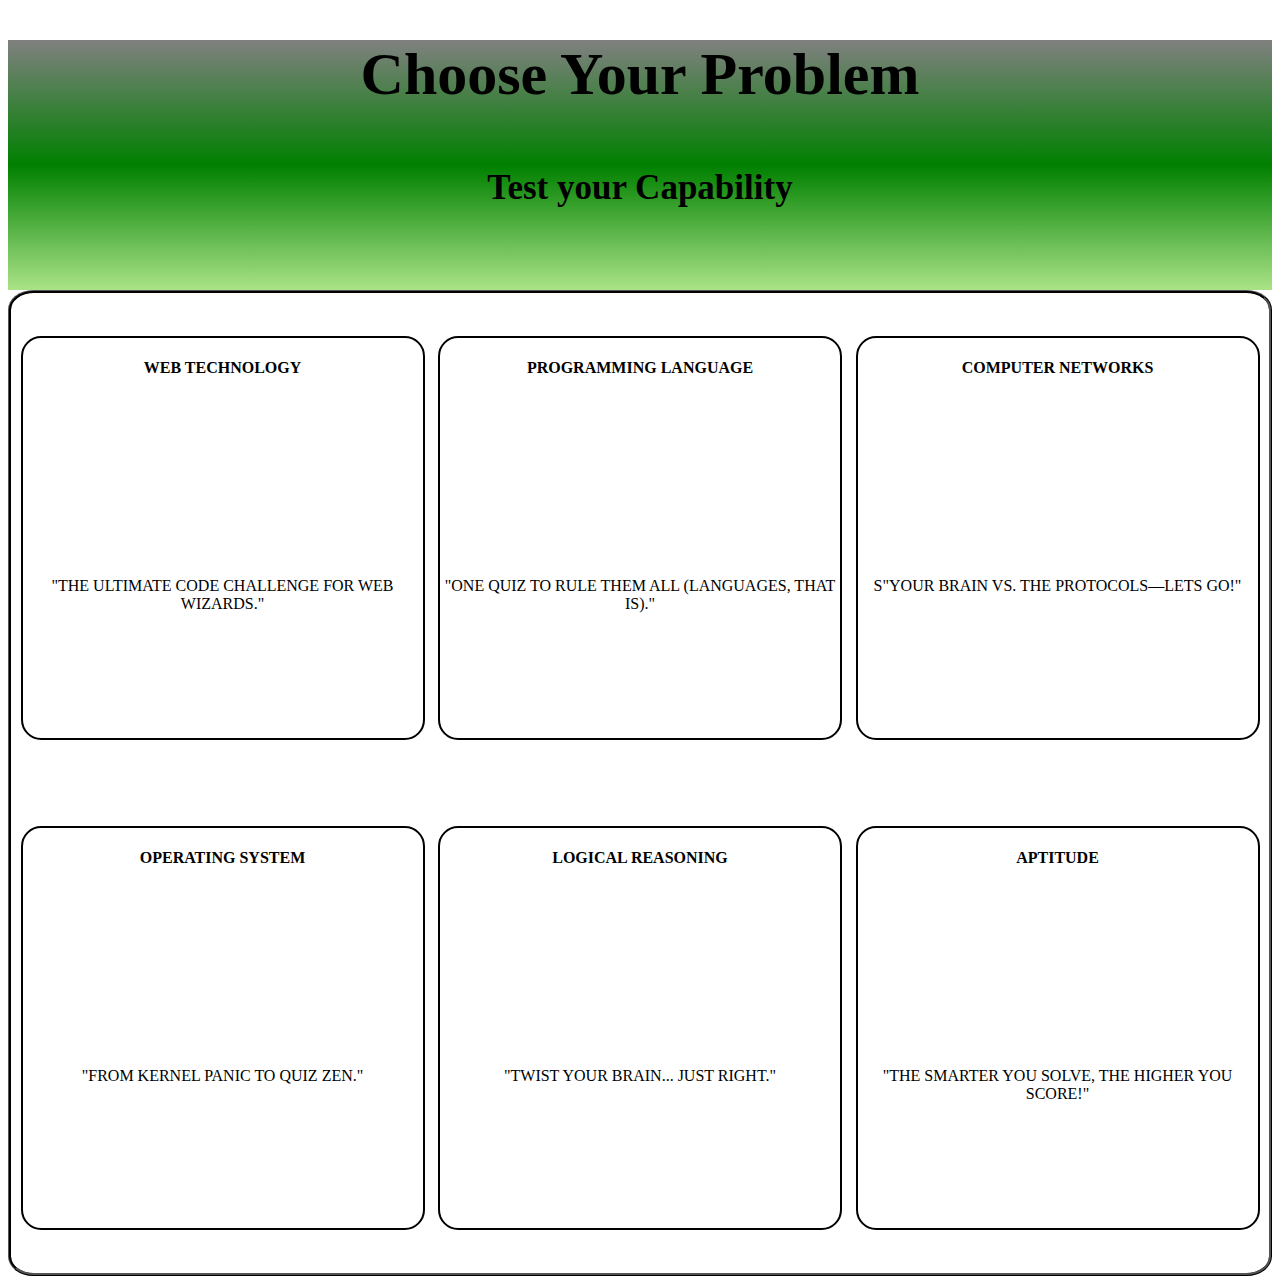
<file: index.html>
<!DOCTYPE html>
<html lang="en">
<head>
    <meta charset="UTF-8">
    <meta name="viewport" content="width=device-width, initial-scale=1.0">
    <title>Document</title>
    <link rel="stylesheet" href="index.css">
</head>
<body>
    <main>
        <section id="namespace">
            <h1 class="increase-size">Choose Your Problem</h1>
            <h5 class="increase-size">Test your Capability</h5>
        </section>
        <section id="cards-for-box">
            <div class="box-contain" id="web-techno">
                <h4>WEB TECHNOLOGY</h4>
                <p>"The Ultimate Code Challenge for Web Wizards."</p>
                <script>
                    document.getElementById('web-techno').addEventListener('click', function() {
                      window.location.href = 'quiz/webtechno.html';
                    });
                  </script>
            </div>

            <div class="box-contain" id="programming">
                <h4>PROGRAMMING LANGUAGE</h4>
                <p>"One Quiz to Rule Them All (Languages, That Is)."</p>
                <script>
                    document.getElementById('programming').addEventListener('click', function() {
                      window.location.href = 'quiz/language.html';
                    });
                  </script>
            </div>

            <div class="box-contain" id="networks">
                <h4>COMPUTER NETWORKS</h4>
                <p>s"Your Brain vs. the Protocols—Lets Go!"</p>
                <script>
                    document.getElementById('networks').addEventListener('click', function() {
                      window.location.href = 'quiz/network.html';
                    });
                  </script>
            </div>

            

            <div class="box-contain" id="os">
                <h4>OPERATING SYSTEM</h4>
                <p>"From Kernel Panic to Quiz Zen."</p>
                <script>
                    document.getElementById('os').addEventListener('click', function() {
                      window.location.href = 'quiz/os.html';
                    });
                  </script>
            </div>

            <div class="box-contain" id="reasoning">
                <h4>LOGICAL REASONING</h4>
                <p>"Twist Your Brain... Just Right."</p>
                <script>
                    document.getElementById('reasoning').addEventListener('click', function() {
                      window.location.href = 'quiz/reasoning.html';
                    });
                  </script>
            </div>

            <div class="box-contain" id="aptitude">
                <h4>APTITUDE</h4>
                <p>"The Smarter You Solve, The Higher You Score!"</p>
                <script>
                    document.getElementById('aptitude').addEventListener('click', function() {
                      window.location.href = 'quiz/aptitude.html';
                    });
                  </script>
            </div>
            
        </section>
    </main>
</body>
</html>
</file>
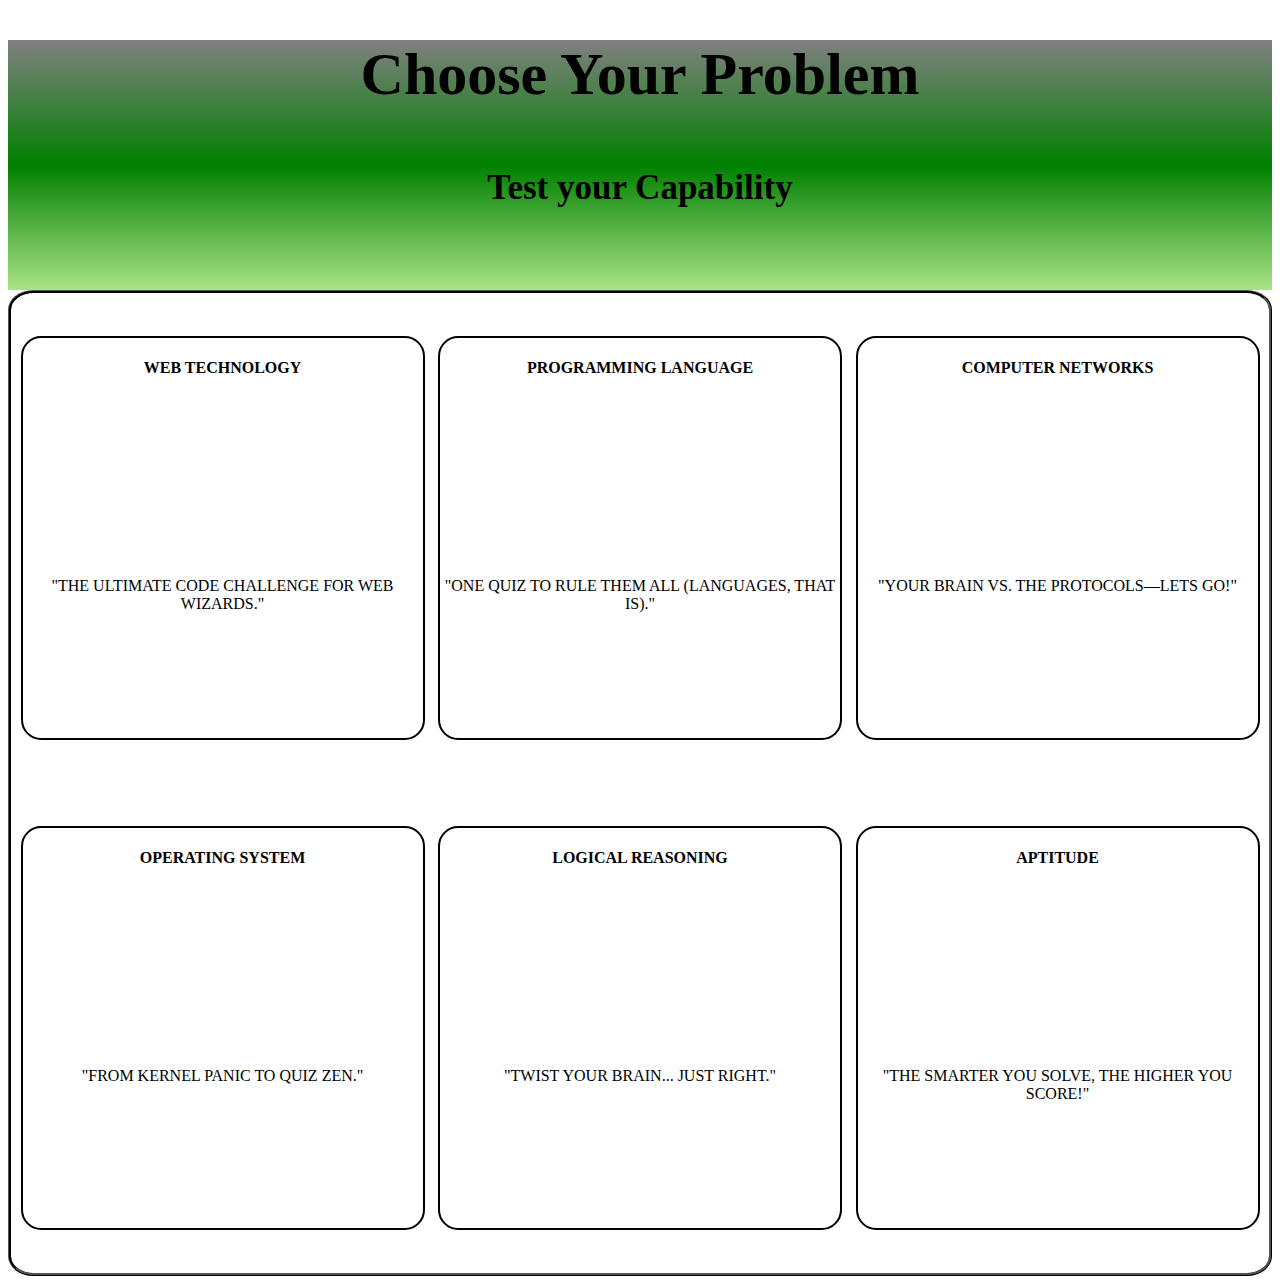
<file: quiz-app/public/index.html>
<!DOCTYPE html>
<html lang="en">
<head>
  <meta charset="UTF-8" />
  <meta name="viewport" content="width=device-width, initial-scale=1.0"/>
  <title>Quiz Topics</title>
  <link rel="stylesheet" href="index.css" />
</head>
<body>
  <main>
    <section id="namespace">
      <h1 class="increase-size">Choose Your Problem</h1>
      <h5 class="increase-size">Test your Capability</h5>
    </section>

    <section id="cards-for-box">
      <div class="box-contain" id="web-techno">
        <h4>WEB TECHNOLOGY</h4>
        <p>"The Ultimate Code Challenge for Web Wizards."</p>
      </div>

      <div class="box-contain" id="programming">
        <h4>PROGRAMMING LANGUAGE</h4>
        <p>"One Quiz to Rule Them All (Languages, That Is)."</p>
      </div>

      <div class="box-contain" id="networks">
        <h4>COMPUTER NETWORKS</h4>
        <p>"Your Brain vs. the Protocols—Lets Go!"</p>
      </div>

      <div class="box-contain" id="os">
        <h4>OPERATING SYSTEM</h4>
        <p>"From Kernel Panic to Quiz Zen."</p>
      </div>

      <div class="box-contain" id="reasoning">
        <h4>LOGICAL REASONING</h4>
        <p>"Twist Your Brain... Just Right."</p>
      </div>

      <div class="box-contain" id="aptitude">
        <h4>APTITUDE</h4>
        <p>"The Smarter You Solve, The Higher You Score!"</p>
      </div>
    </section>
  </main>

  <!-- ✅ JavaScript goes at the END of the body -->
  <script>
    document.addEventListener("DOMContentLoaded", function () {
      const redirects = {
        "web-techno": "quiz/webtechno.html",
        "programming": "quiz/language.html",
        "networks": "quiz/network.html",
        "os": "quiz/os.html",
        "reasoning": "quiz/reasoning.html",
        "aptitude": "quiz/aptitude.html"
      };

      Object.keys(redirects).forEach(id => {
        const element = document.getElementById(id);
        if (element) {
          element.style.cursor = 'pointer';
          element.addEventListener('click', () => {
            window.location.href = redirects[id];
          });
        }
      });
    });
  </script>
</body>
</html>
</file>
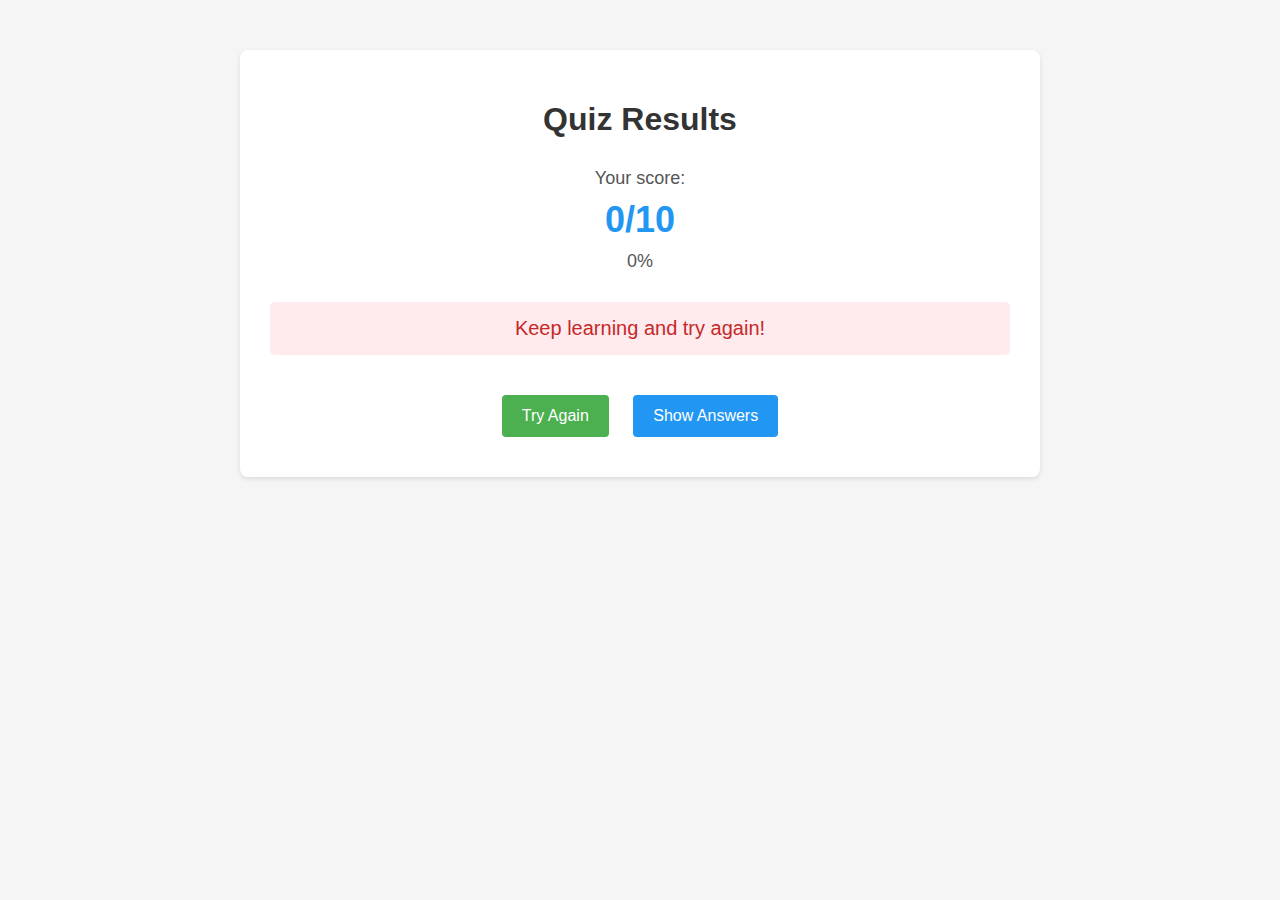
<file: result.html>
<!DOCTYPE html>
<html lang="en">
<head>
    <meta charset="UTF-8">
    <meta name="viewport" content="width=device-width, initial-scale=1.0">
    <title>Quiz Results</title>
    <style>
        body {
            font-family: Arial, sans-serif;
            max-width: 800px;
            margin: 0 auto;
            padding: 20px;
            background-color: #f5f5f5;
        }
        .results-container {
            background-color: white;
            border-radius: 8px;
            box-shadow: 0 2px 5px rgba(0,0,0,0.1);
            padding: 30px;
            margin-top: 30px;
        }
        h1 {
            text-align: center;
            color: #333;
        }
        .score-container {
            text-align: center;
            margin: 30px 0;
        }
        .score {
            font-size: 36px;
            font-weight: bold;
            color: #2196F3;
            margin: 10px 0;
        }
        .score-text {
            font-size: 18px;
            color: #555;
        }
        .performance {
            text-align: center;
            font-size: 20px;
            margin: 20px 0;
            padding: 15px;
            border-radius: 5px;
        }
        .excellent {
            background-color: #e8f5e9;
            color: #2e7d32;
        }
        .good {
            background-color: #e3f2fd;
            color: #1565c0;
        }
        .average {
            background-color: #fff8e1;
            color: #ff8f00;
        }
        .poor {
            background-color: #ffebee;
            color: #c62828;
        }
        .buttons {
            text-align: center;
            margin-top: 30px;
        }
        .btn {
            background-color: #4CAF50;
            color: white;
            padding: 12px 20px;
            border: none;
            border-radius: 4px;
            cursor: pointer;
            font-size: 16px;
            margin: 10px;
            text-decoration: none;
            display: inline-block;
        }
        .btn-secondary {
            background-color: #2196F3;
        }
    </style>
</head>
<body>
    <div class="results-container">
        <h1>Quiz Results</h1>
        
        <div class="score-container">
            <div class="score-text">Your score:</div>
            <div class="score" id="score-display">0/10</div>
            <div class="score-text" id="percentage-display">0%</div>
        </div>
        
        <div class="performance" id="performance-message"></div>
        
        <div class="buttons">
            <a href="index.html" class="btn">Try Again</a>
            <a href="#" class="btn btn-secondary" onclick="showAnswers()">Show Answers</a>
        </div>
    </div>
    
    <div id="answers-container" class="results-container" style="display: none; margin-top: 20px;">
        <h2 style="text-align: center;">Answer Review</h2>
        <div id="answers-list"></div>
    </div>
    
    <script>
        // Retrieve and display the score
        window.onload = function() {
            const score = parseInt(localStorage.getItem('quizScore') || 0);
            const total = parseInt(localStorage.getItem('totalQuestions') || 10);
            const percentage = Math.round((score / total) * 100);
            
            document.getElementById('score-display').textContent = `${score}/${total}`;
            document.getElementById('percentage-display').textContent = `${percentage}%`;
            
            // Display performance message
            const performanceMsg = document.getElementById('performance-message');
            if (percentage >= 90) {
                performanceMsg.textContent = "Excellent! You're a knowledge master!";
                performanceMsg.className = "performance excellent";
            } else if (percentage >= 70) {
                performanceMsg.textContent = "Good job! You have solid knowledge!";
                performanceMsg.className = "performance good";
            } else if (percentage >= 50) {
                performanceMsg.textContent = "Not bad, but there's room for improvement.";
                performanceMsg.className = "performance average";
            } else {
                performanceMsg.textContent = "Keep learning and try again!";
                performanceMsg.className = "performance poor";
            }
        }
        
        // Function to show answers
        function showAnswers() {
            const answersContainer = document.getElementById('answers-container');
            const answersList = document.getElementById('answers-list');
            
            // Show the container
            answersContainer.style.display = 'block';
            
            // Get stored answers
            const userAnswers = JSON.parse(localStorage.getItem('userAnswers') || '{}');
            const correctAnswers = JSON.parse(localStorage.getItem('correctAnswers') || '{}');
            
            // Clear previous content
            answersList.innerHTML = '';
            
            // Questions map to display friendly names for values
            const questionLabels = {
                q1: {
                    question: "What is the capital of France?",
                    options: {
                        london: "London",
                        paris: "Paris",
                        rome: "Rome",
                        berlin: "Berlin"
                    }
                },
                q2: {
                    question: "Which planet is known as the Red Planet?",
                    options: {
                        venus: "Venus",
                        jupiter: "Jupiter",
                        mars: "Mars",
                        saturn: "Saturn"
                    }
                },
                q3: {
                    question: "Which element has the chemical symbol 'O'?",
                    options: {
                        osmium: "Osmium",
                        oxygen: "Oxygen",
                        gold: "Gold",
                        oganesson: "Oganesson"
                    }
                },
                q4: {
                    question: "Which country is home to the Great Barrier Reef?",
                    options: {
                        mexico: "Mexico",
                        australia: "Australia",
                        thailand: "Thailand",
                        brazil: "Brazil"
                    }
                },
                q5: {
                    question: "Who wrote \"Romeo and Juliet\"?",
                    options: {
                        charles_dickens: "Charles Dickens",
                        jane_austen: "Jane Austen",
                        william_shakespeare: "William Shakespeare",
                        mark_twain: "Mark Twain"
                    }
                },
                q6: {
                    question: "What is the largest mammal on Earth?",
                    options: {
                        elephant: "Elephant",
                        blue_whale: "Blue Whale",
                        giraffe: "Giraffe",
                        polar_bear: "Polar Bear"
                    }
                },
                q7: {
                    question: "Which of these is not a programming language?",
                    options: {
                        java: "Java",
                        python: "Python",
                        photoshop: "Photoshop",
                        ruby: "Ruby"
                    }
                },
                q8: {
                    question: "What is the capital of Japan?",
                    options: {
                        seoul: "Seoul",
                        beijing: "Beijing",
                        tokyo: "Tokyo",
                        bangkok: "Bangkok"
                    }
                },
                q9: {
                    question: "Who painted the Mona Lisa?",
                    options: {
                        vincent_van_gogh: "Vincent Van Gogh",
                        leonardo_da_vinci: "Leonardo da Vinci",
                        pablo_picasso: "Pablo Picasso",
                        michelangelo: "Michelangelo"
                    }
                },
                q10: {
                    question: "Which of these is not a type of cloud?",
                    options: {
                        cumulus: "Cumulus",
                        stratus: "Stratus",
                        cirrus: "Cirrus",
                        nebulus: "Nebulus"
                    }
                }
            };
            
            // Create answer review list
            for (let i = 1; i <= 10; i++) {
                const qKey = `q${i}`;
                const userAnswer = userAnswers[qKey];
                const correctAnswer = correctAnswers[qKey];
                const isCorrect = userAnswer === correctAnswer;
                
                const qDiv = document.createElement('div');
                qDiv.style.padding = '15px';
                qDiv.style.marginBottom = '15px';
                qDiv.style.borderRadius = '5px';
                qDiv.style.backgroundColor = isCorrect ? '#e8f5e9' : '#ffebee';
                qDiv.style.border = `1px solid ${isCorrect ? '#c8e6c9' : '#ffcdd2'}`;
                
                const qData = questionLabels[qKey];
                
                qDiv.innerHTML = `
                    <p><strong>${i}. ${qData.question}</strong></p>
                    <p>Your answer: <strong>${qData.options[userAnswer]}</strong></p>
                    <p>Correct answer: <strong>${qData.options[correctAnswer]}</strong></p>
                `;
                
                answersList.appendChild(qDiv);
            }
            
            // Scroll to the answers
            answersContainer.scrollIntoView({ behavior: 'smooth' });
        }
    </script>
</body>
</html>
</file>
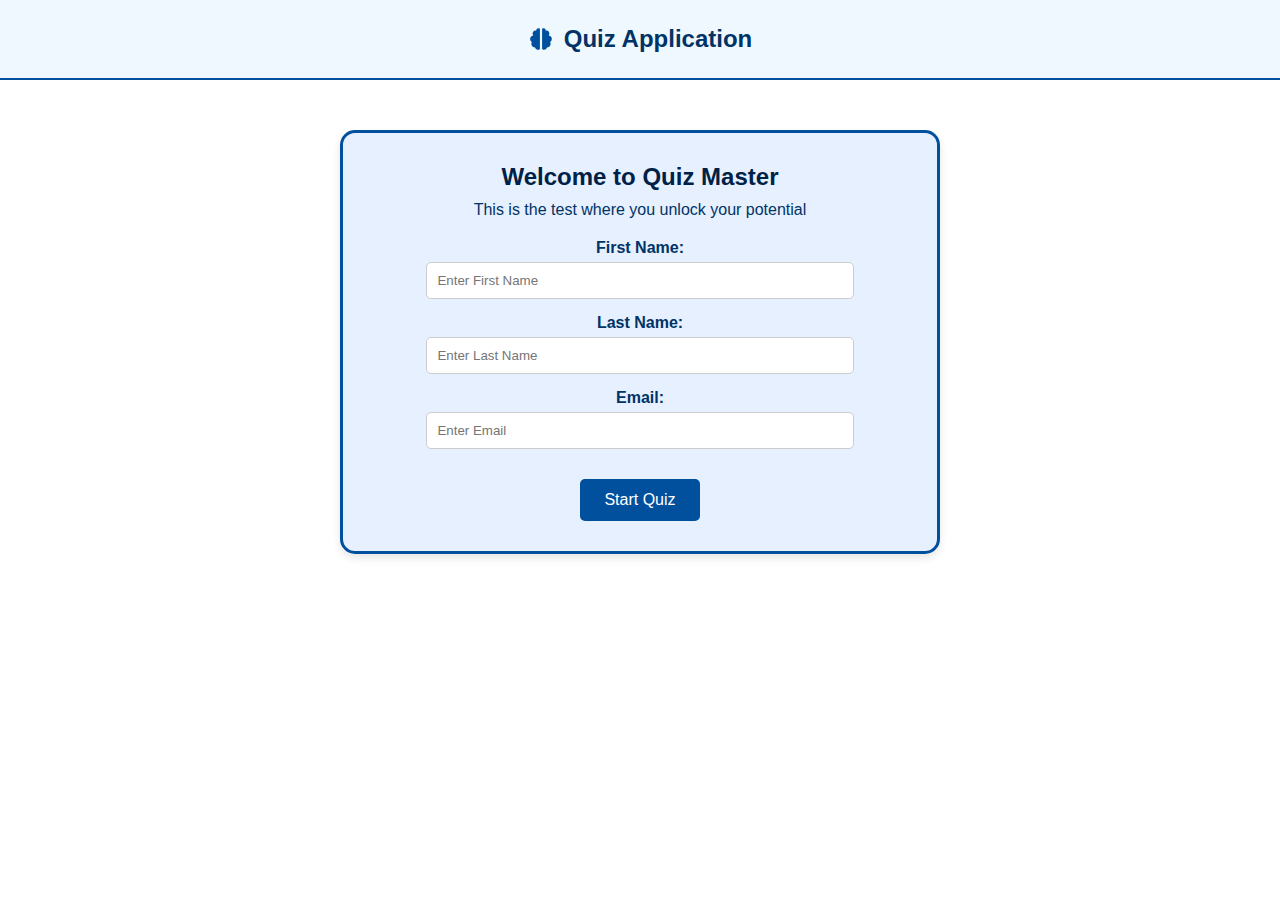
<file: quiz-app/login.html>
<!DOCTYPE html>
<html lang="en">
<head>
  <meta charset="UTF-8" />
  <meta name="viewport" content="width=device-width, initial-scale=1.0"/>
  <title>Quiz Application</title>
  <style>
    * {
      box-sizing: border-box;
      margin: 0;
      padding: 0;
      font-family: 'Segoe UI', Tahoma, Geneva, Verdana, sans-serif;
    }

    body {
      background-color: #ffffff;
      color: #003366;
    }

    #heading-section {
      position: fixed;
      top: 0;
      width: 100%;
      height: 80px;
      background-color: #f0f8ff;
      border-bottom: 2px solid #00509e;
      display: flex;
      align-items: center;
      justify-content: center;
      gap: 10px;
      z-index: 1000;
    }

    #heading-section svg {
      fill: #00509e;
    }

    main {
      max-width: 600px;
      margin: 130px auto 50px;
      padding: 30px;
      background-color: #e6f0ff;
      border: 3px solid #00509e;
      border-radius: 15px;
      box-shadow: 0 4px 8px rgba(0,0,0,0.1);
      text-align: center;
    }

    main h2 {
      margin-bottom: 10px;
      color: #002147;
    }

    .form-contain {
      margin-top: 20px;
    }

    label {
      display: block;
      margin-top: 15px;
      font-weight: bold;
    }

    input[type="text"],
    input[type="email"] {
      width: 80%;
      padding: 10px;
      margin-top: 5px;
      border: 1px solid #ccc;
      border-radius: 5px;
    }

    .btn {
      display: inline-block;
      margin-top: 30px;
      padding: 12px 24px;
      background-color: #00509e;
      color: white;
      border: none;
      border-radius: 5px;
      font-size: 16px;
      cursor: pointer;
      transition: background 0.3s ease;
      text-decoration: none;
    }

    .btn:hover {
      background-color: #003f7f;
    }

    h4 {
      font-weight: normal;
      margin-top: 5px;
      color: #003366;
    }
  </style>
</head>
<body>

  <header id="heading-section">
    <svg xmlns="http://www.w3.org/2000/svg" width="26" height="26" viewBox="0 0 24 24">
      <path d="M3.299 17.596c.432 1.332 1.745 2.182 3.146 2.182H6.5A2.78 2.78 0 0 0 9.223 22c.457 0 .884-.115 1.262-.313a.992.992 0 0 0 .515-.882V3.027a.997.997 0 0 0-.785-.983 2.324 2.324 0 0 0-1.479.201c-.744.356-1.18 1.151-1.18 1.978v.055a2.778 2.778 0 0 0-2.744 4.433A3.327 3.327 0 0 0 2 12c0 1.178.611 2.211 1.533 2.812-.43.771-.571 1.746-.234 2.784zm15.889-8.885a2.778 2.778 0 0 0-2.744-4.433v-.055c0-.826-.437-1.622-1.181-1.978a2.32 2.32 0 0 0-1.478-.201.998.998 0 0 0-.785.983v17.777c0 .365.192.712.516.882.378.199.804.314 1.261.314a2.78 2.78 0 0 0 2.723-2.223h.056c1.4 0 2.714-.85 3.146-2.182.337-1.038.196-2.013-.234-2.784A3.35 3.35 0 0 0 22 12a3.327 3.327 0 0 0-2.812-3.289z"/>
    </svg>
    <h2>Quiz Application</h2>
  </header>

  <main>
    <h2>Welcome to Quiz Master</h2>
    <h4>This is the test where you unlock your potential</h4>

    <div class="form-contain">
      <form action="index.html" method="get">
        <label for="f_name">First Name:</label>
        <input type="text" id="f_name" name="f_name" placeholder="Enter First Name" required />

        <label for="l_name">Last Name:</label>
        <input type="text" id="l_name" name="l_name" placeholder="Enter Last Name" required />

        <label for="mail">Email:</label>
        <input type="email" id="mail" name="mail" placeholder="Enter Email" required />

        <button type="submit" class="btn">Start Quiz</button>
      </form>
    </div>
  </main>

</body>
</html>
</file>
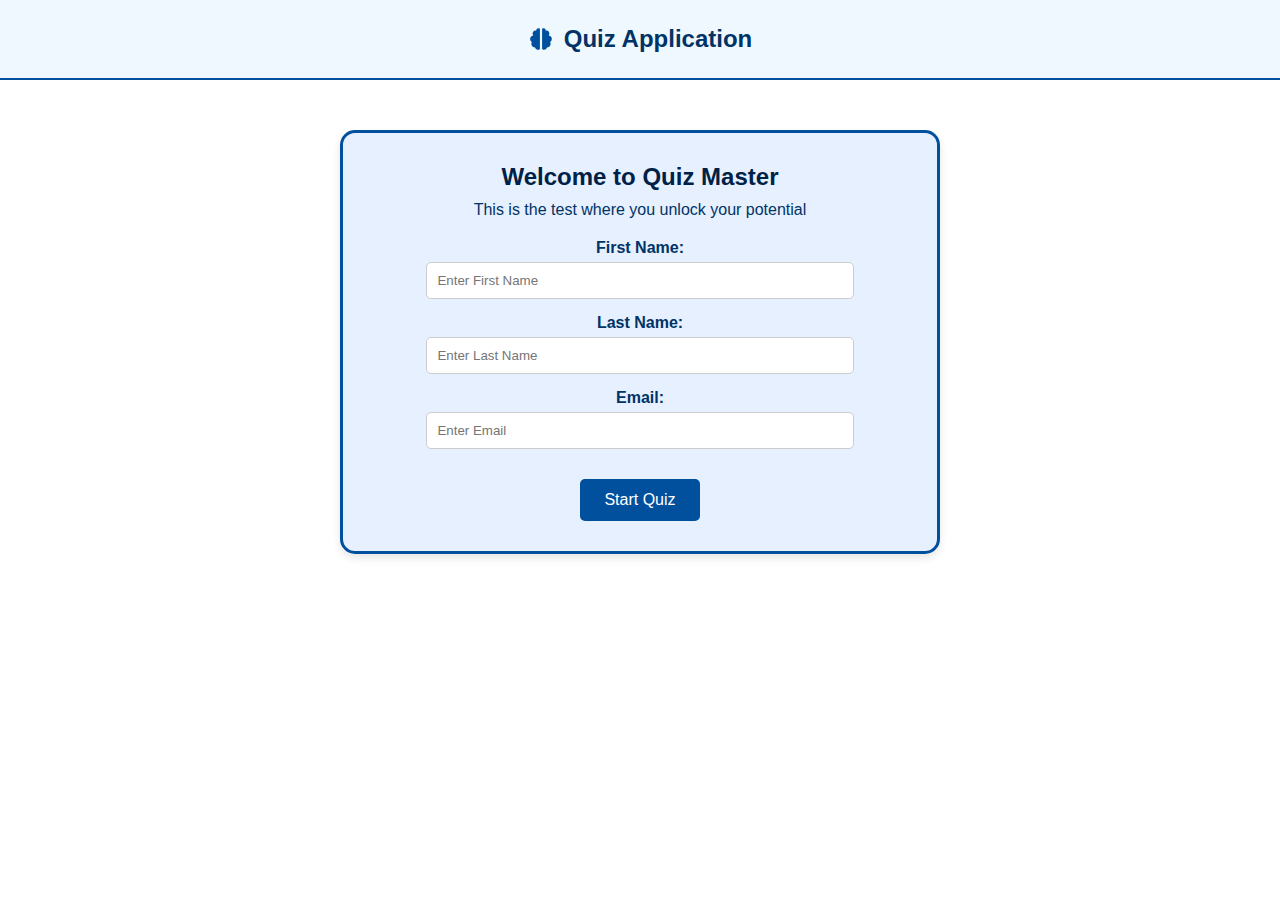
<file: quiz-app/public/login.html>
<!DOCTYPE html>
<html lang="en">
<head>
  <meta charset="UTF-8" />
  <meta name="viewport" content="width=device-width, initial-scale=1.0"/>
  <title>Quiz Application</title>
  <style>
    * {
      box-sizing: border-box;
      margin: 0;
      padding: 0;
      font-family: 'Segoe UI', Tahoma, Geneva, Verdana, sans-serif;
    }

    body {
      background-color: #ffffff;
      color: #003366;
    }

    #heading-section {
      position: fixed;
      top: 0;
      width: 100%;
      height: 80px;
      background-color: #f0f8ff;
      border-bottom: 2px solid #00509e;
      display: flex;
      align-items: center;
      justify-content: center;
      gap: 10px;
      z-index: 1000;
    }

    #heading-section svg {
      fill: #00509e;
    }

    main {
      max-width: 600px;
      margin: 130px auto 50px;
      padding: 30px;
      background-color: #e6f0ff;
      border: 3px solid #00509e;
      border-radius: 15px;
      box-shadow: 0 4px 8px rgba(0,0,0,0.1);
      text-align: center;
    }

    main h2 {
      margin-bottom: 10px;
      color: #002147;
    }

    .form-contain {
      margin-top: 20px;
    }

    label {
      display: block;
      margin-top: 15px;
      font-weight: bold;
    }

    input[type="text"],
    input[type="email"] {
      width: 80%;
      padding: 10px;
      margin-top: 5px;
      border: 1px solid #ccc;
      border-radius: 5px;
    }

    .btn {
      display: inline-block;
      margin-top: 30px;
      padding: 12px 24px;
      background-color: #00509e;
      color: white;
      border: none;
      border-radius: 5px;
      font-size: 16px;
      cursor: pointer;
      transition: background 0.3s ease;
      text-decoration: none;
    }

    .btn:hover {
      background-color: #003f7f;
    }

    h4 {
      font-weight: normal;
      margin-top: 5px;
      color: #003366;
    }
  </style>
</head>
<body>

  <header id="heading-section">
    <svg xmlns="http://www.w3.org/2000/svg" width="26" height="26" viewBox="0 0 24 24">
      <path d="M3.299 17.596c.432 1.332 1.745 2.182 3.146 2.182H6.5A2.78 2.78 0 0 0 9.223 22c.457 0 .884-.115 1.262-.313a.992.992 0 0 0 .515-.882V3.027a.997.997 0 0 0-.785-.983 2.324 2.324 0 0 0-1.479.201c-.744.356-1.18 1.151-1.18 1.978v.055a2.778 2.778 0 0 0-2.744 4.433A3.327 3.327 0 0 0 2 12c0 1.178.611 2.211 1.533 2.812-.43.771-.571 1.746-.234 2.784zm15.889-8.885a2.778 2.778 0 0 0-2.744-4.433v-.055c0-.826-.437-1.622-1.181-1.978a2.32 2.32 0 0 0-1.478-.201.998.998 0 0 0-.785.983v17.777c0 .365.192.712.516.882.378.199.804.314 1.261.314a2.78 2.78 0 0 0 2.723-2.223h.056c1.4 0 2.714-.85 3.146-2.182.337-1.038.196-2.013-.234-2.784A3.35 3.35 0 0 0 22 12a3.327 3.327 0 0 0-2.812-3.289z"/>
    </svg>
    <h2>Quiz Application</h2>
  </header>

  <main>
    <h2>Welcome to Quiz Master</h2>
    <h4>This is the test where you unlock your potential</h4>

    <div class="form-contain">
      <form action="index.html" method="POST">
        <label for="f_name">First Name:</label>
        <input type="text" id="f_name" name="f_name" placeholder="Enter First Name" required />

        <label for="l_name">Last Name:</label>
        <input type="text" id="l_name" name="l_name" placeholder="Enter Last Name" required />

        <label for="mail">Email:</label>
        <input type="email" id="mail" name="mail" placeholder="Enter Email" required />

        <button type="submit" class="btn">Start Quiz</button>
      </form>
    </div>
  </main>

</body>
</html>
</file>
<file: index.css>
/*body{
    background: linear-gradient(rgb(133, 204, 1),green,rgb(12, 12, 11));
}*/
#namespace{
    top: 0px;
    margin-top: 0%;
    height: 250px;
    background: linear-gradient(grey,green,rgb(170, 227, 135));
}

#cards-for-box{
    display: flex;
    justify-content:space-evenly ;
    align-content: space-around;
    flex-wrap: wrap;

    height: 980px;
    width: auto;
    border: black ridge 3px;
    border-radius: 2%;

}

.box-contain{
    border: black solid 2px;
    height: 400px;
    width: 400px;
    border-radius: 5%;
    margin: 4px;
    text-align: center;
    
}
.increase-size{
    font-size: 60px;
    text-align: center;
}
.increase-size + h5{
    font-size: 35px;
}


.box-contain :hover{
    border:rgb(137, 214, 137) dotted 3px;
    border-radius: 3%;
    
}

h4 + p{
    text-transform: uppercase;
    margin-top: 50%;
}
</file>
<file: quiz-app/public/index.css>
/*body{
    background: linear-gradient(rgb(133, 204, 1),green,rgb(12, 12, 11));
}*/
#namespace{
    top: 0px;
    margin-top: 0%;
    height: 250px;
    background: linear-gradient(grey,green,rgb(170, 227, 135));
}

#cards-for-box{
    display: flex;
    justify-content:space-evenly ;
    align-content: space-around;
    flex-wrap: wrap;

    height: 980px;
    width: auto;
    border: black ridge 3px;
    border-radius: 2%;

}

.box-contain{
    border: black solid 2px;
    height: 400px;
    width: 400px;
    border-radius: 5%;
    margin: 4px;
    text-align: center;
    
}
.increase-size{
    font-size: 60px;
    text-align: center;
}
.increase-size + h5{
    font-size: 35px;
}


.box-contain :hover{
    border:rgb(137, 214, 137) dotted 3px;
    border-radius: 3%;
    
}

h4 + p{
    text-transform: uppercase;
    margin-top: 50%;
}
</file>
